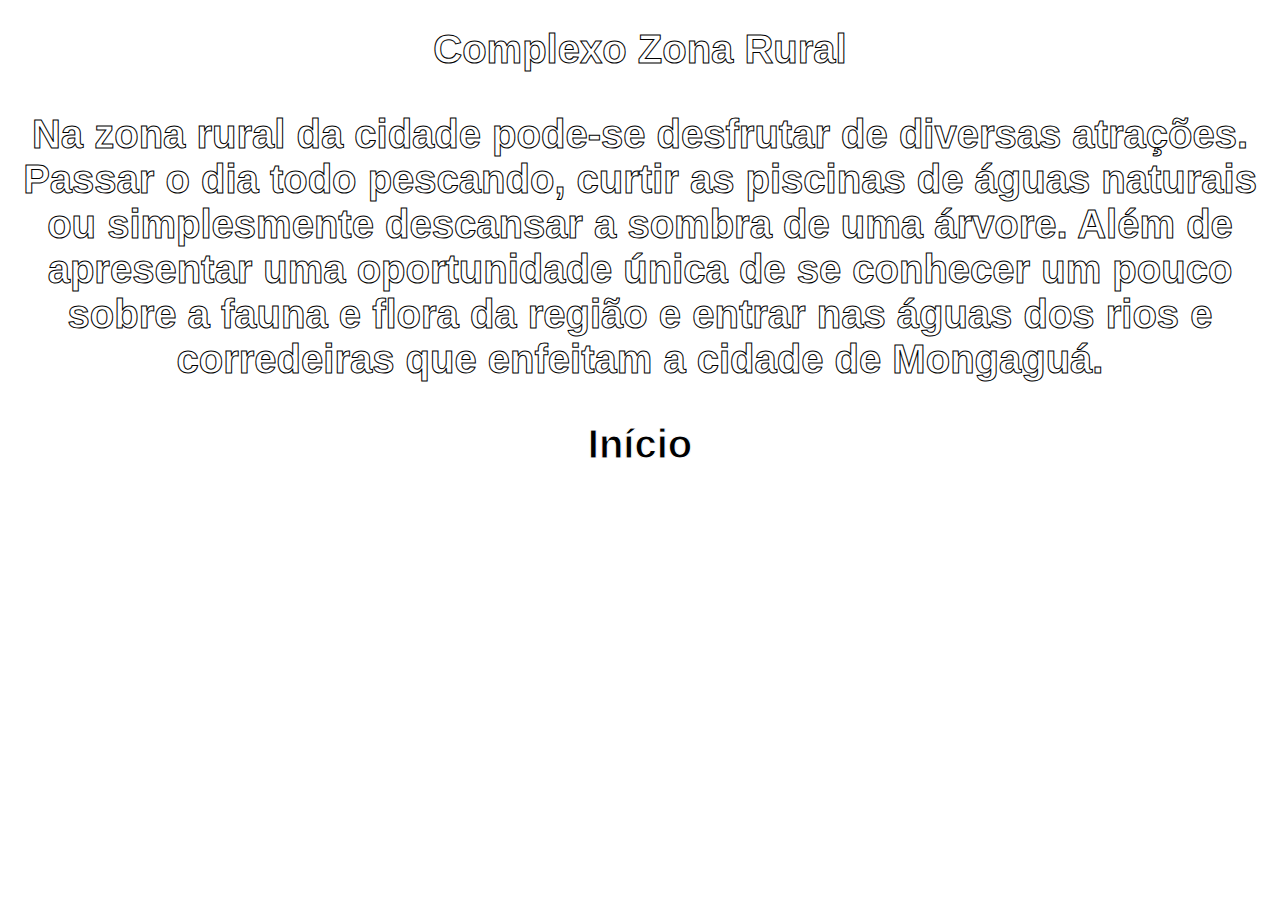
<file: ComplexoRural.html>
<!DOCTYPE html>
<html lang="pt-br">
<head>
    <meta charset="UTF-8">
    <meta http-equiv="X-UA-Compatible" content="IE=edge">
    <meta name="viewport" content="width=device-width, initial-scale=1.0">
    <title>COMPLEXO ZONA RURAL</title>
    <link rel="stylesheet" href="estilos.css">
    <style>
        body {
            background-image: url(https://ecrie.com.br/sistema/conteudos/imagem/g_55_2_3_19052021133605.jpg);
            background-attachment: fixed;
            background-position: center;
            background-size: cover;
        }
    </style>
</head>
<body>
    <h1>Complexo Zona Rural</h1>
    <p>Na zona rural da cidade pode-se desfrutar de diversas atrações. Passar o dia todo pescando, curtir as piscinas de águas naturais ou simplesmente descansar a sombra de uma árvore. Além de apresentar uma oportunidade única de se conhecer um pouco sobre a fauna e flora da região e entrar nas águas dos rios e corredeiras que enfeitam a cidade de Mongaguá.</p>
    <a href="index.html">Início</a>
</body>
</html>
</file>
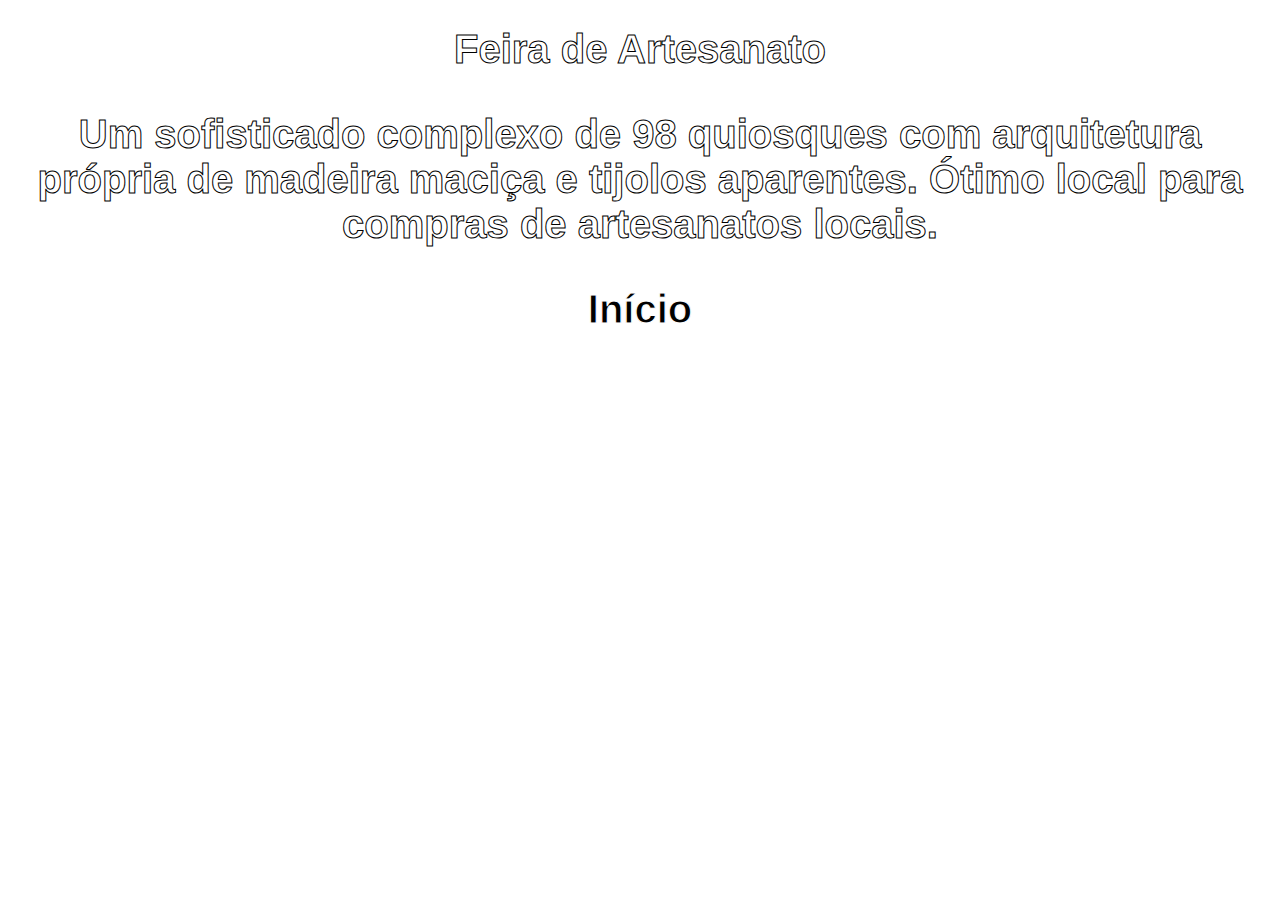
<file: FeiraArtesanato.html>
<!DOCTYPE html>
<html lang="pt-br">
<head>
    <meta charset="UTF-8">
    <meta http-equiv="X-UA-Compatible" content="IE=edge">
    <meta name="viewport" content="width=device-width, initial-scale=1.0">
    <title>FEIRA DE ARTESANATO</title>
    <link rel="stylesheet" href="estilos.css">
    <style>
        body {
            background-image: url(https://ecrie.com.br/sistema/conteudos/imagem/m_55_12_3_19052021144256.jpg);
            background-attachment: fixed;
            background-position: center;
            background-size: cover;
        }
    </style>
</head>
<body>
    <h1>Feira de Artesanato</h1>
    <p>Um sofisticado complexo de 98 quiosques com arquitetura própria de madeira maciça e tijolos aparentes. Ótimo local para compras de artesanatos locais.</p>
    <a href="index.html">Início</a>
</body>
</html>
</file>
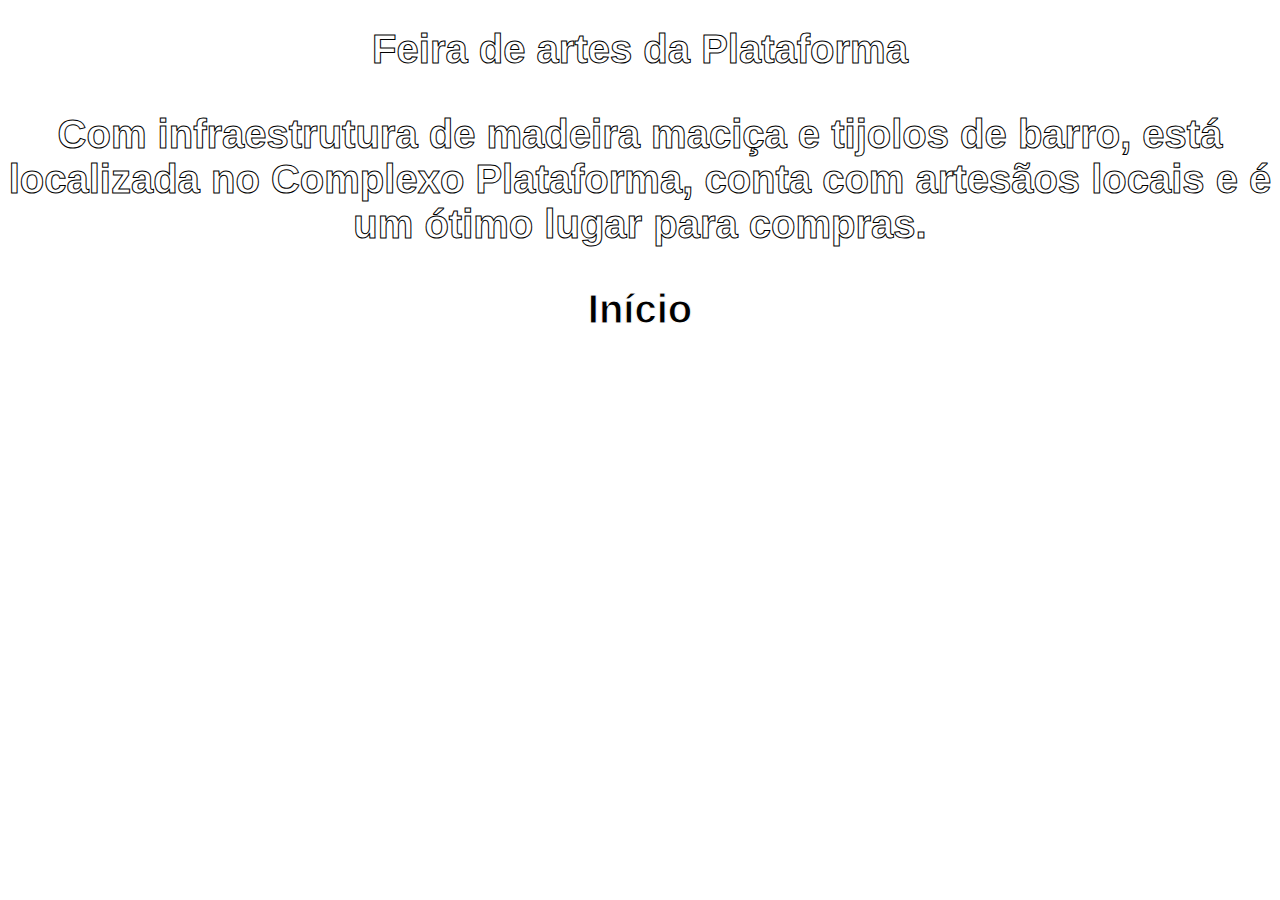
<file: FeiraPlataforma.html>
<!DOCTYPE html>
<html lang="pt-br">
<head>
    <meta charset="UTF-8">
    <meta http-equiv="X-UA-Compatible" content="IE=edge">
    <meta name="viewport" content="width=device-width, initial-scale=1.0">
    <title>FEIRA DE ARTES DA PLATAFORMA</title>
    <link rel="stylesheet" href="estilos.css">
    <style>
        body {
            background-image: url(https://ecrie.com.br/sistema/conteudos/imagem/m_55_0_3_19052021142503.jpg);
            background-attachment: fixed;
            background-position: center;
            background-size: cover;
        }
    </style>
</head>
<body>
    <h1>Feira de artes da Plataforma</h1>
    <p>Com infraestrutura de madeira maciça e tijolos de barro, está localizada no Complexo Plataforma, conta com artesãos locais e é um ótimo lugar para compras.</p>
    <a href="index.html">Início</a>
</body>
</html>
</file>
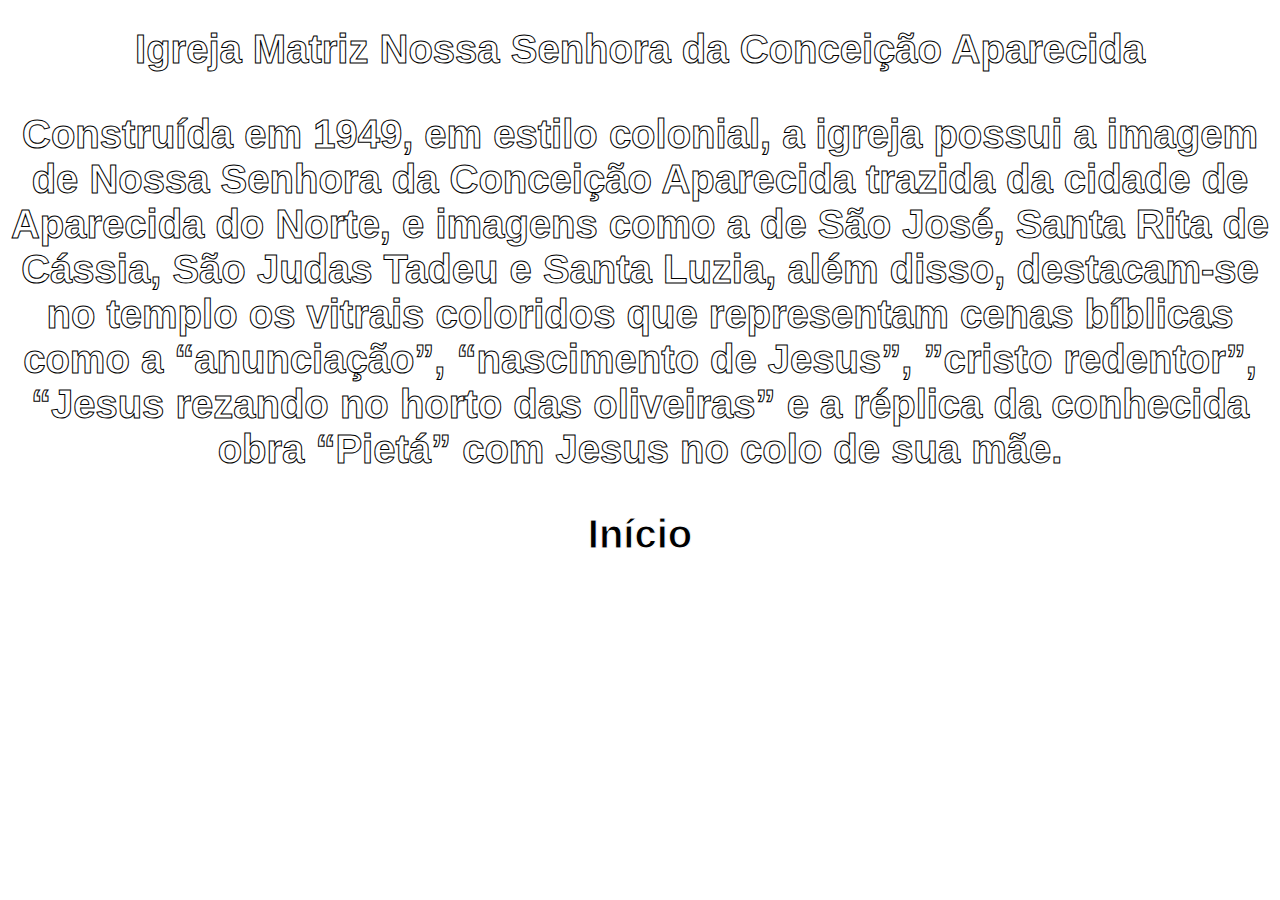
<file: Igreja.html>
<!DOCTYPE html>
<html lang="pt-br">
<head>
    <meta charset="UTF-8">
    <meta http-equiv="X-UA-Compatible" content="IE=edge">
    <meta name="viewport" content="width=device-width, initial-scale=1.0">
    <title>IGREJA MATRIZ NOSSA SENHORA DA CONCEIÇÃO APARECIDA</title>
    <link rel="stylesheet" href="estilos.css">
    <style>
        body {
            background-image: url(https://ecrie.com.br/sistema/conteudos/imagem/m_55_1_1_19052021112429.jpg);
            background-attachment: fixed;
            background-position: center;
            background-size: cover;
        }
    </style>
</head>
<body>
    <h1>Igreja Matriz Nossa Senhora da Conceição Aparecida</h1>
    <p>Construída em 1949, em estilo colonial, a igreja possui a imagem de Nossa Senhora da Conceição Aparecida trazida da cidade de Aparecida do Norte, e imagens como a de São José, Santa Rita de Cássia, São Judas Tadeu e Santa Luzia, além disso, destacam-se no templo os vitrais coloridos que representam cenas bíblicas como a “anunciação”, “nascimento de Jesus”, ”cristo redentor”, “Jesus rezando no horto das oliveiras” e a réplica da conhecida obra “Pietá” com Jesus no colo de sua mãe.</p>
    <a href="index.html">Início</a>
</body>
</html>
</file>
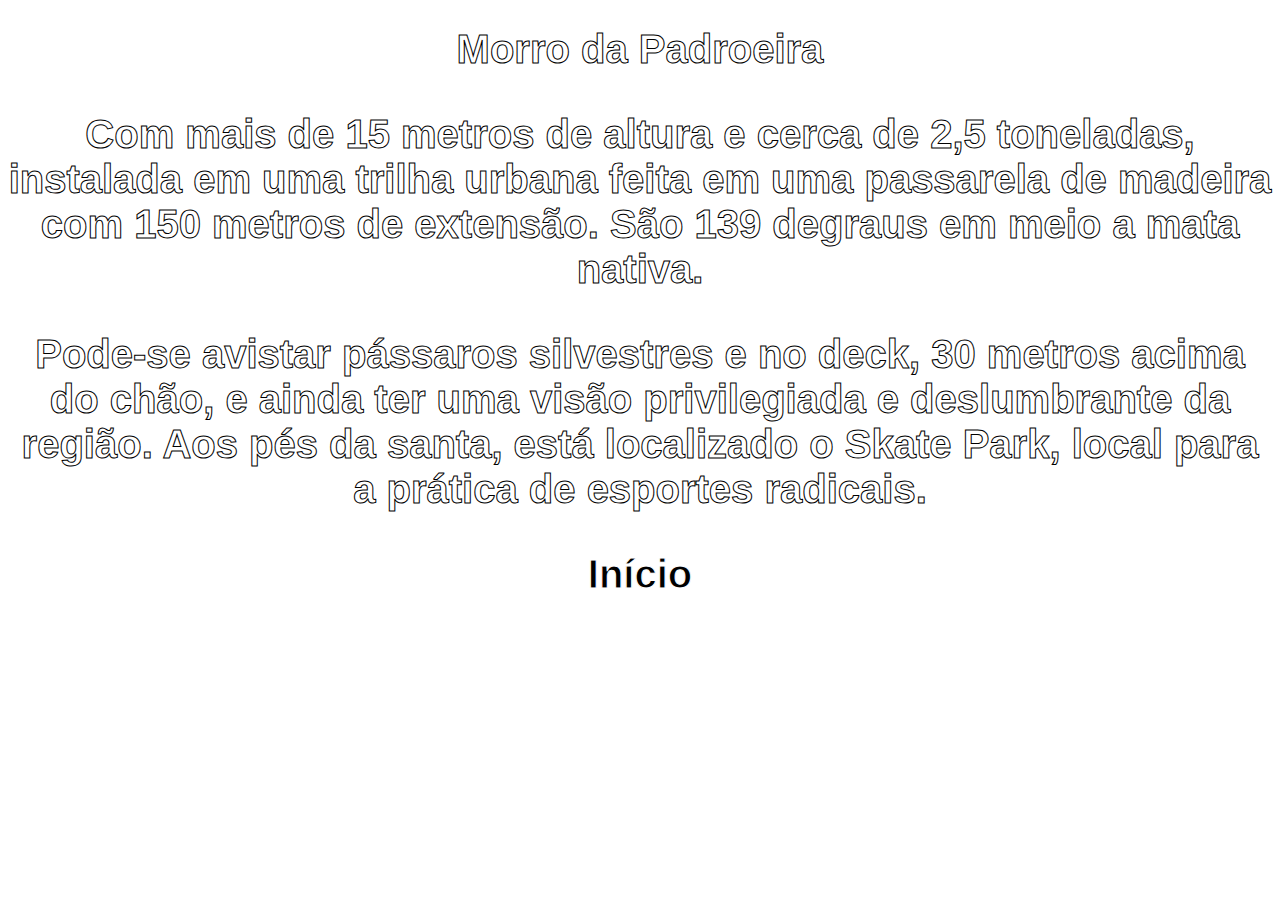
<file: Padroeira.html>
<!DOCTYPE html>
<html lang="pt-br">
<head>
    <meta charset="UTF-8">
    <meta http-equiv="X-UA-Compatible" content="IE=edge">
    <meta name="viewport" content="width=device-width, initial-scale=1.0">
    <title>MORRO DA PADROEIRA</title>
    <link rel="stylesheet" href="estilos.css">
    <style>
        body {
            background-image: url(https://ecrie.com.br/sistema/conteudos/imagem/m_55_5_4_21052021184403.jpg);
            background-attachment: fixed;
            background-size: cover;
            background-position: center;
        }
    </style>
</head>
<body>
    <h1>Morro da Padroeira</h1>
    <p>Com mais de 15 metros de altura e cerca de 2,5 toneladas, instalada em uma trilha urbana feita em uma passarela de madeira com 150 metros de extensão. São 139 degraus em meio a mata nativa.</p>
    <p>Pode-se avistar pássaros silvestres e no deck, 30 metros acima do chão, e ainda ter uma visão privilegiada e deslumbrante da região. Aos pés da santa, está localizado o Skate Park, local para a prática de esportes radicais.</p>
    <a href="index.html">Início</a>
</body>
</html>
</file>
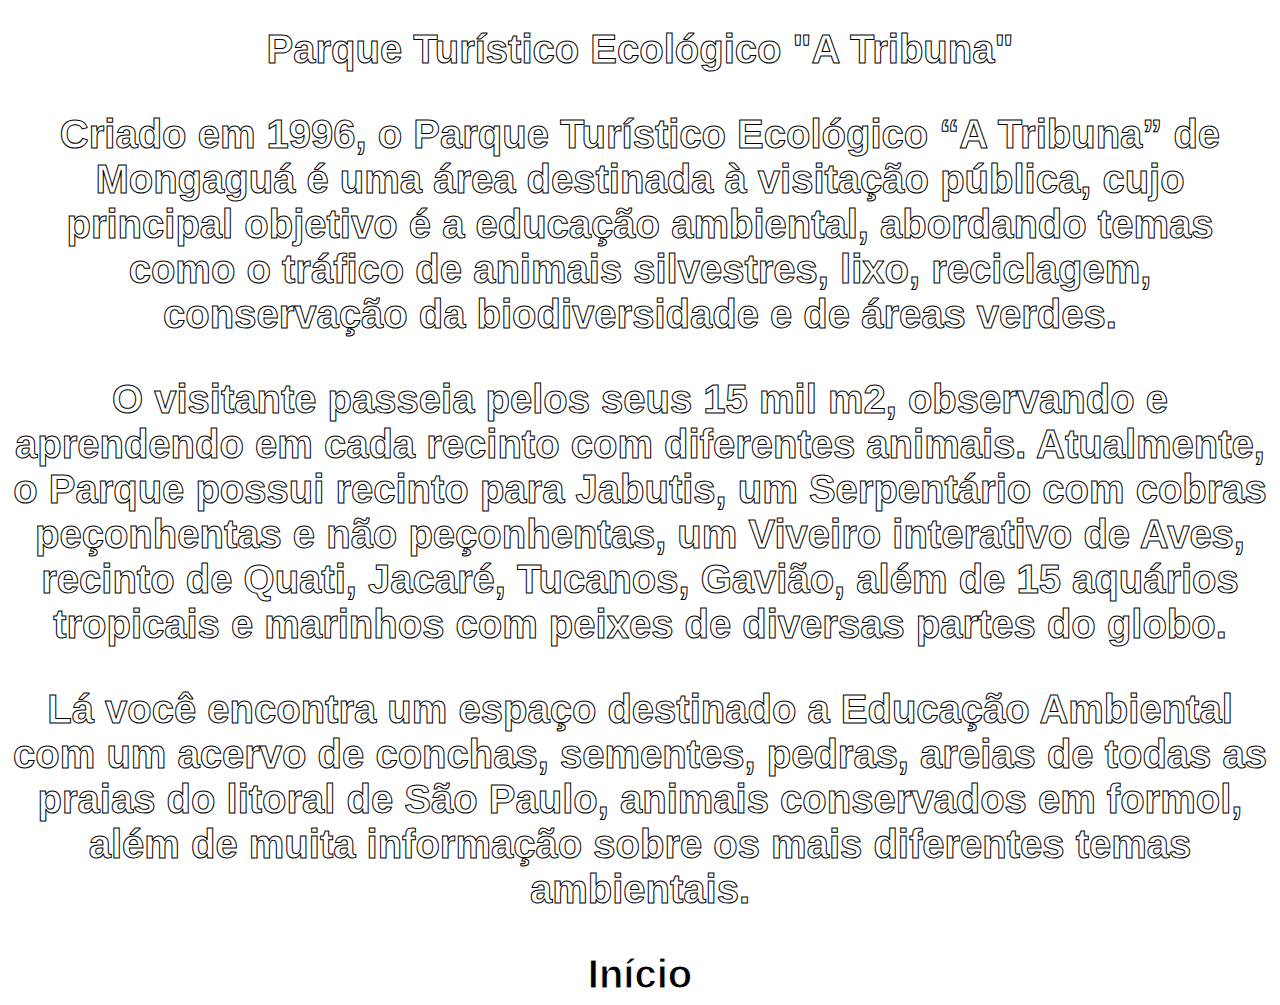
<file: ParqueATribuna.html>
<!DOCTYPE html>
<html lang="pt-br">
<head>
    <meta charset="UTF-8">
    <meta http-equiv="X-UA-Compatible" content="IE=edge">
    <meta name="viewport" content="width=device-width, initial-scale=1.0">
    <title>PARQUE TURÍSTICO ECOLÓGICO "A TRIBUNA"</title>
    <link rel="stylesheet" href="estilos.css">
    <style>
        body {
            background-image: url(https://ecrie.com.br/sistema/conteudos/imagem/m_55_1_12_18052021160136.jpg);
            background-attachment: fixed;
            background-position: center;
            background-size: cover;
        }
    </style>
</head>
<body>
    <h1>Parque Turístico Ecológico "A Tribuna"</h1>    
    <p>Criado em 1996, o Parque Turístico Ecológico “A Tribuna” de Mongaguá é uma área destinada à visitação pública, cujo principal objetivo é a educação ambiental, abordando temas como o tráfico de animais silvestres, lixo, reciclagem, conservação da biodiversidade e de áreas verdes.</p>
    <p>O visitante passeia pelos seus 15 mil m2, observando e aprendendo em cada recinto com diferentes animais. Atualmente, o Parque possui recinto para Jabutis, um Serpentário com cobras peçonhentas e não peçonhentas, um Viveiro interativo de Aves, recinto de Quati, Jacaré, Tucanos, Gavião, além de 15 aquários tropicais e marinhos com peixes de diversas partes do globo.</p>
    <p>Lá você encontra um espaço destinado a Educação Ambiental com um acervo de conchas, sementes, pedras, areias de todas as praias do litoral de São Paulo, animais conservados em formol, além de muita informação sobre os mais diferentes temas ambientais.</p>
    <a href="index.html">Início</a>
</body>
</html>
</file>
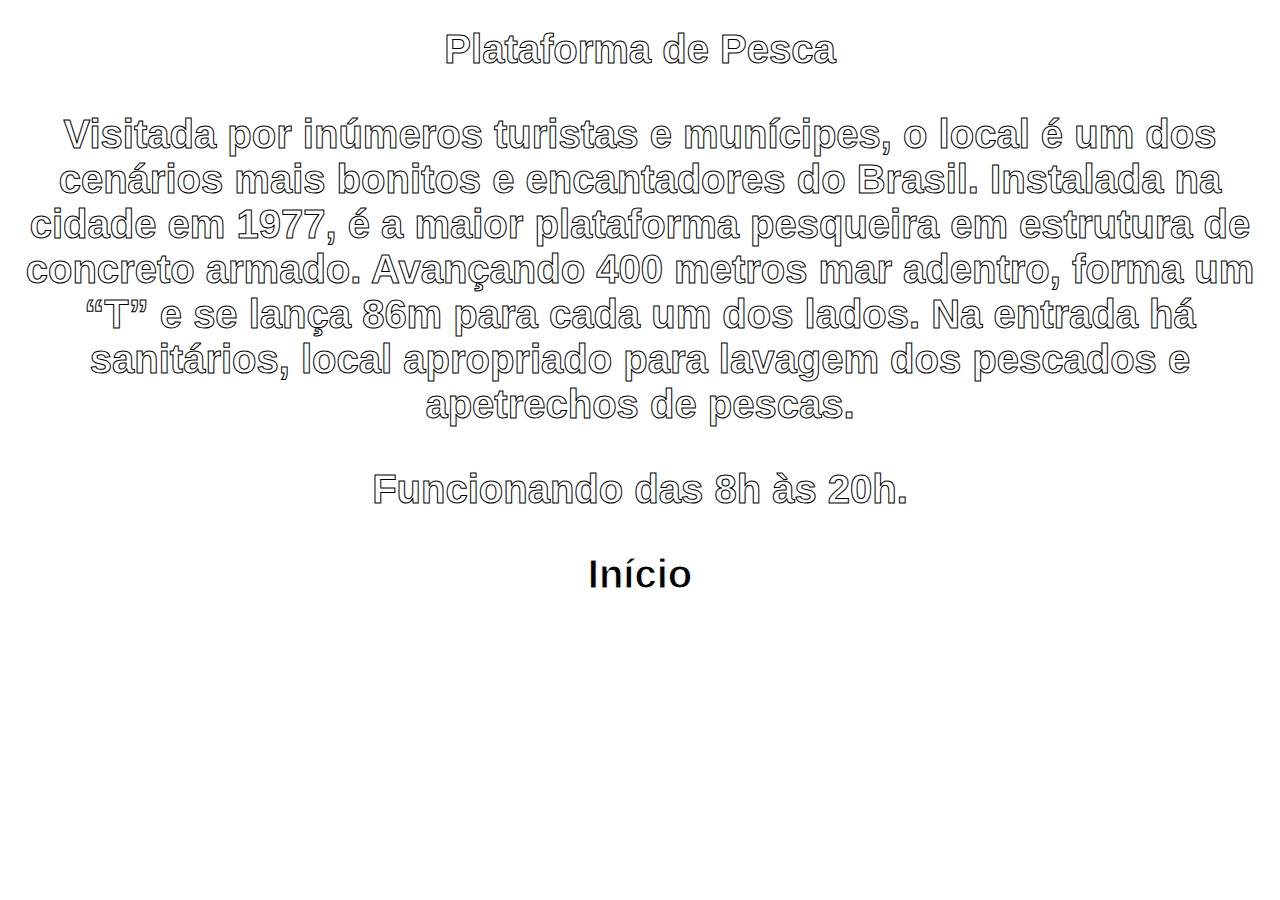
<file: plataforma.html>
<!DOCTYPE html>
<html lang="pt-br">
<head>
    <meta charset="UTF-8">
    <meta http-equiv="X-UA-Compatible" content="IE=edge">
    <meta name="viewport" content="width=device-width, initial-scale=1.0">
    <title>PLATAFORMA DE PESCA</title>
    <link rel="stylesheet" href="estilos.css">
    <style>
        body {
            background-image: url(https://ecrie.com.br/sistema/conteudos/imagem/m_55_16_6_20052021131005.jpg);
            background-attachment: fixed;
            background-position: center;
            background-size: cover;
        }
    </style>
</head>
<body>
    <h1>Plataforma de Pesca</h1>
    <p>Visitada por inúmeros turistas e munícipes, o local é um dos cenários mais bonitos e encantadores do Brasil. Instalada na cidade em 1977, é a maior plataforma pesqueira em estrutura de concreto armado. Avançando 400 metros mar adentro, forma um “T” e se lança 86m para cada um dos lados. Na entrada há sanitários, local apropriado para lavagem dos pescados e apetrechos de pescas.</p>
    <p>Funcionando das 8h às 20h.</p>
    <a href="index.html">Início</a>
</body>
</html>
</file>
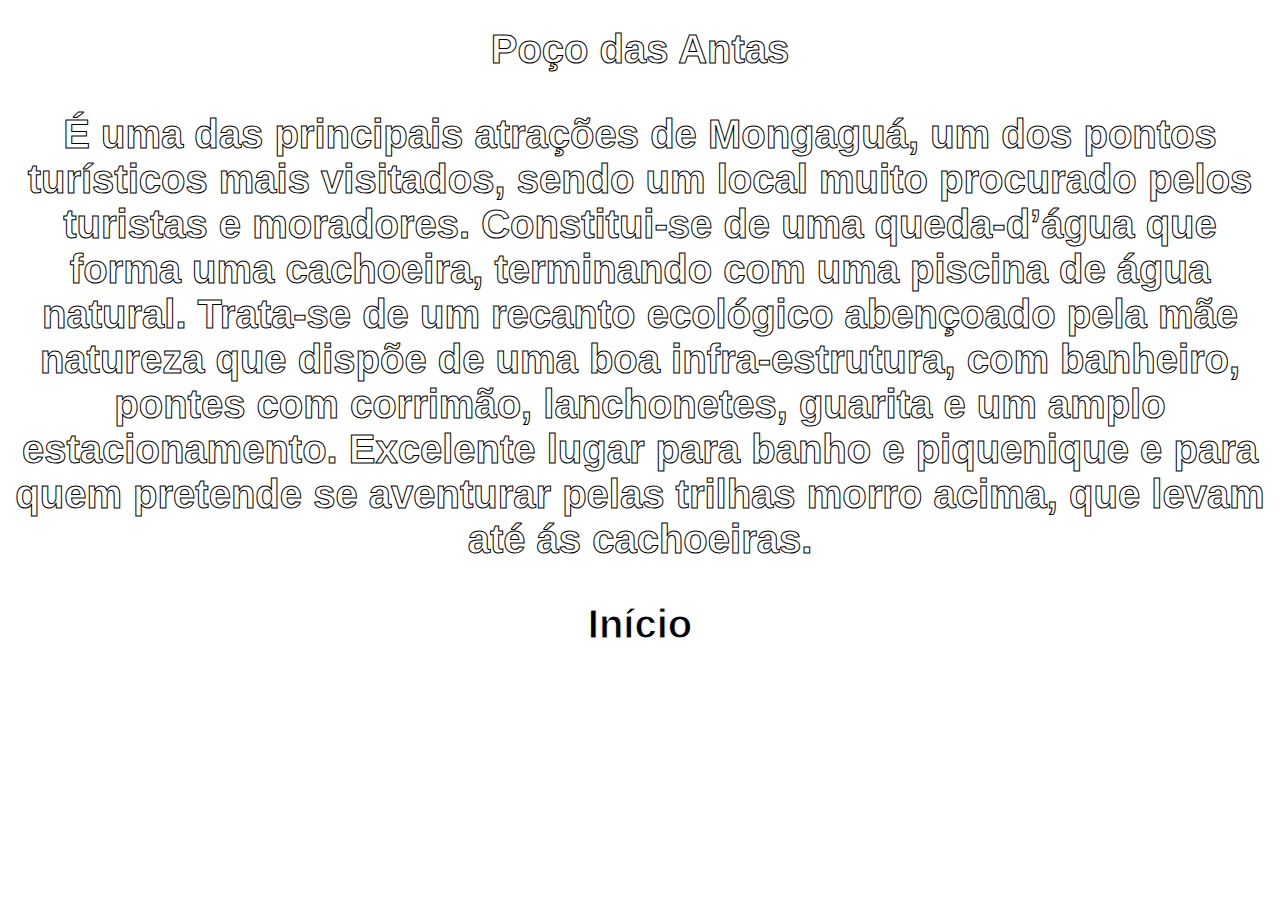
<file: PocoDasAntas.html>
<!DOCTYPE html>
<html lang="pt-br">
<head>
    <meta charset="UTF-8">
    <meta http-equiv="X-UA-Compatible" content="IE=edge">
    <meta name="viewport" content="width=device-width, initial-scale=1.0">
    <title>POÇO DAS ANTAS</title>
    <link rel="stylesheet" href="estilos.css">
    <style>
        body {
            background-image: url(https://ecrie.com.br/sistema/conteudos/imagem/m_55_14_4_19052021100301.jpg);
            background-attachment: fixed;
            background-position: center;
            background-size: cover;
        }
    </style>
</head>
<body>
    <h1>Poço das Antas</h1>
    <p>É uma das principais atrações de Mongaguá, um dos pontos turísticos mais visitados, sendo um local muito procurado pelos turistas e moradores. Constitui-se de uma queda-d’água que forma uma cachoeira, terminando com uma piscina de água natural. Trata-se de um recanto ecológico abençoado pela mãe natureza que dispõe de uma boa infra-estrutura, com banheiro, pontes com corrimão, lanchonetes, guarita e um amplo estacionamento. Excelente lugar para banho e piquenique e para quem pretende se aventurar pelas trilhas morro acima, que levam até ás cachoeiras.</p>
    <a href="index.html">Início</a>
</body>
</html>
</file>
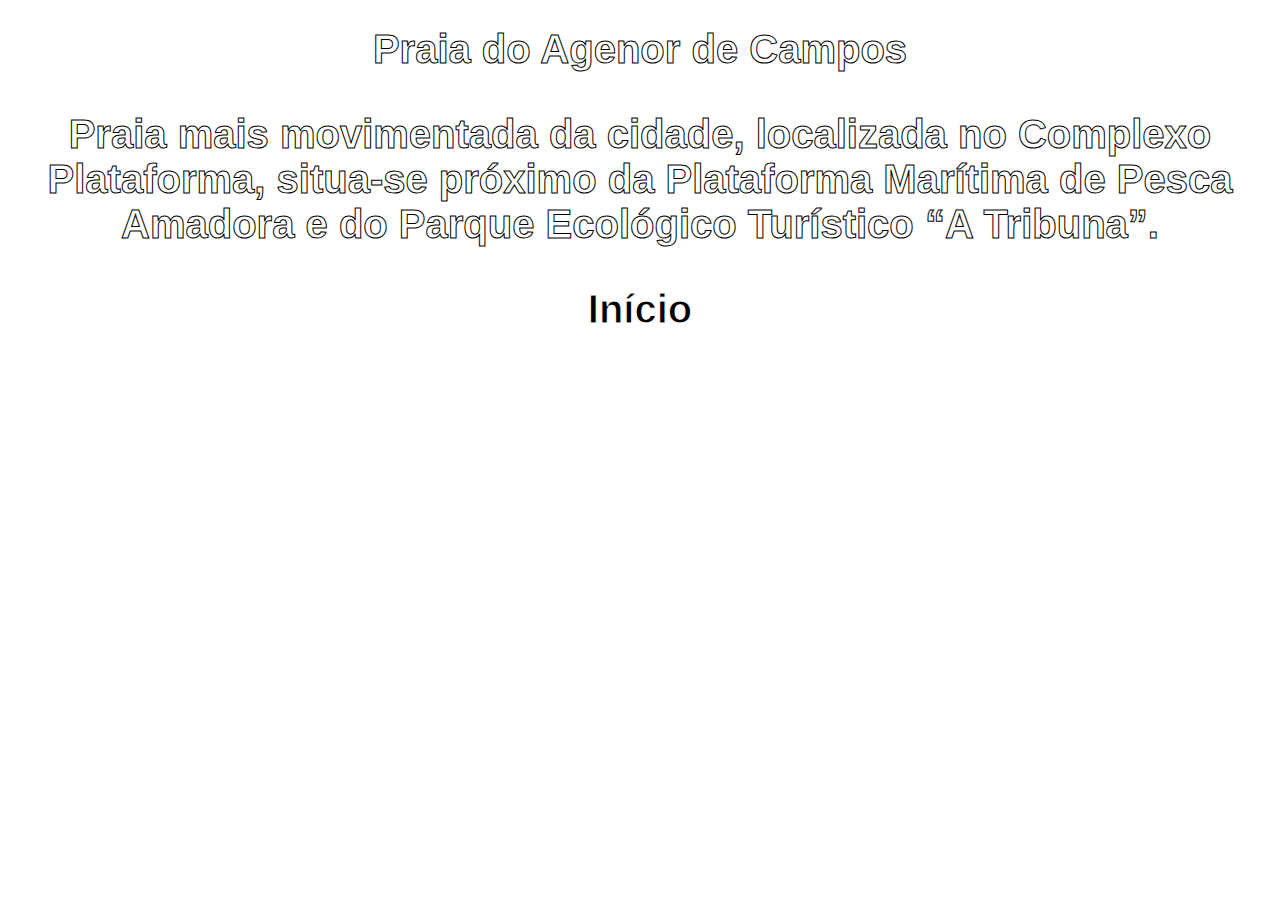
<file: PraiaAgenor.html>
<!DOCTYPE html>
<html lang="pt-br">
<head>
    <meta charset="UTF-8">
    <meta http-equiv="X-UA-Compatible" content="IE=edge">
    <meta name="viewport" content="width=device-width, initial-scale=1.0">
    <title>PRAIA DO AGENOR DE CAMPOS</title>
    <link rel="stylesheet" href="estilos.css">
    <style>
        body {
            background-image: url(https://ecrie.com.br/sistema/conteudos/imagem/g_55_1_9_19052021101843.jpg);
            background-attachment: fixed;
            background-position: center;
            background-size: cover;
        }
    </style>
</head>
<body>
    <h1>Praia do Agenor de Campos</h1>
    <p>Praia mais movimentada da cidade, localizada no Complexo Plataforma, situa-se próximo da Plataforma Marítima de Pesca Amadora e do Parque Ecológico Turístico “A Tribuna”.</p>
    <a href="index.html">Início</a>
</body>
</html>
</file>
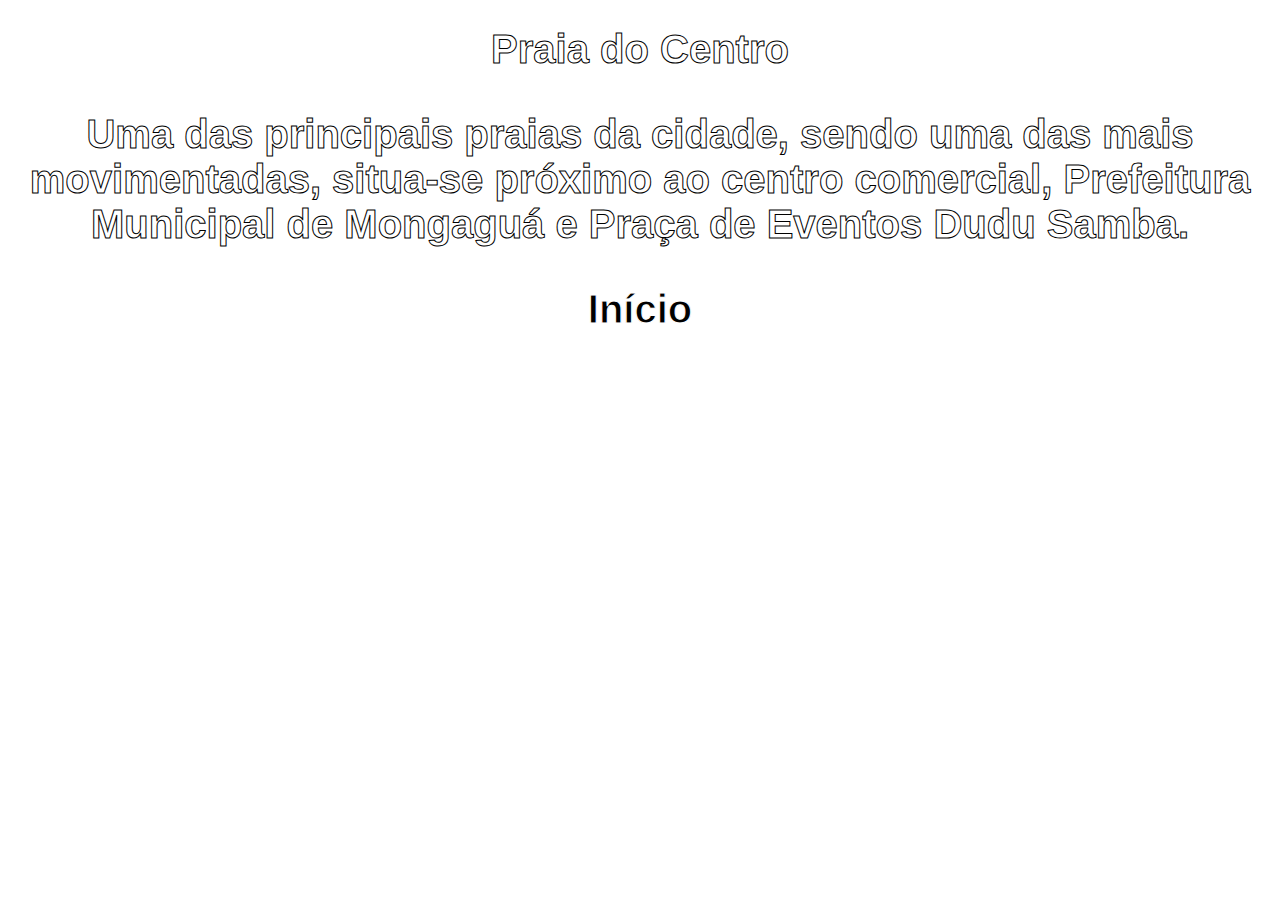
<file: PraiaCentro.html>
<!DOCTYPE html>
<html lang="pt-br">
<head>
    <meta charset="UTF-8">
    <meta http-equiv="X-UA-Compatible" content="IE=edge">
    <meta name="viewport" content="width=device-width, initial-scale=1.0">
    <title>PRAIA DO CENTRO</title>
    <link rel="stylesheet" href="estilos.css">
    <style>
        body {
            background-image: url(https://ecrie.com.br/sistema/conteudos/imagem/m_55_7_10_19052021110819.jpg);
            background-attachment: fixed;
            background-position: center;
            background-size: cover;
        }
    </style>
</head>
<body>
    <h1>Praia do Centro</h1>
    <p>Uma das principais praias da cidade, sendo uma das mais movimentadas, situa-se próximo ao centro comercial, Prefeitura Municipal de Mongaguá e Praça de Eventos Dudu Samba. </p>
    <a href="index.html">Início</a>
</body>
</html>
</file>
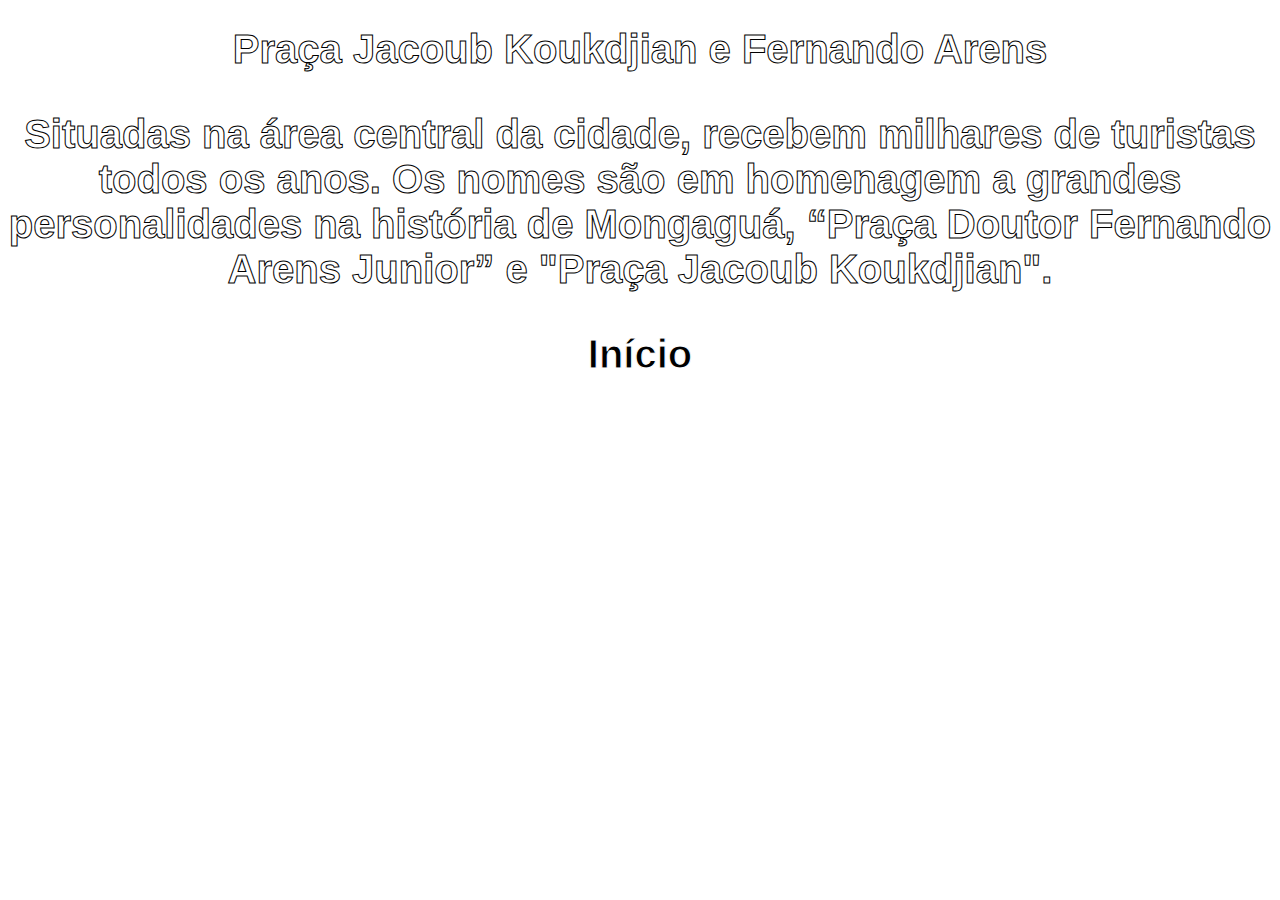
<file: PraçaJK-FA.html>
<!DOCTYPE html>
<html lang="pt-br">
<head>
    <meta charset="UTF-8">
    <meta http-equiv="X-UA-Compatible" content="IE=edge">
    <meta name="viewport" content="width=device-width, initial-scale=1.0">
    <title>PRAÇA JACOUB KOUKDJIAN E FERNANDO ARENS</title>
    <link rel="stylesheet" href="estilos.css">
    <style>
        body {
            background-image: url(https://ecrie.com.br/sistema/conteudos/imagem/m_55_13_1_08062021120026.jpg);
            background-attachment: fixed;
            background-position: center;
            background-size: cover;
        }
    </style>
</head>
<body>
    <h1>Praça Jacoub Koukdjian e Fernando Arens</h1>
    <p>Situadas na área central da cidade, recebem milhares de turistas todos os anos. Os nomes são em homenagem a  grandes personalidades na história de Mongaguá, “Praça Doutor Fernando Arens Junior” e "Praça Jacoub Koukdjian". </p>
    <a href="index.html">Início</a>
</body>
</html>
</file>
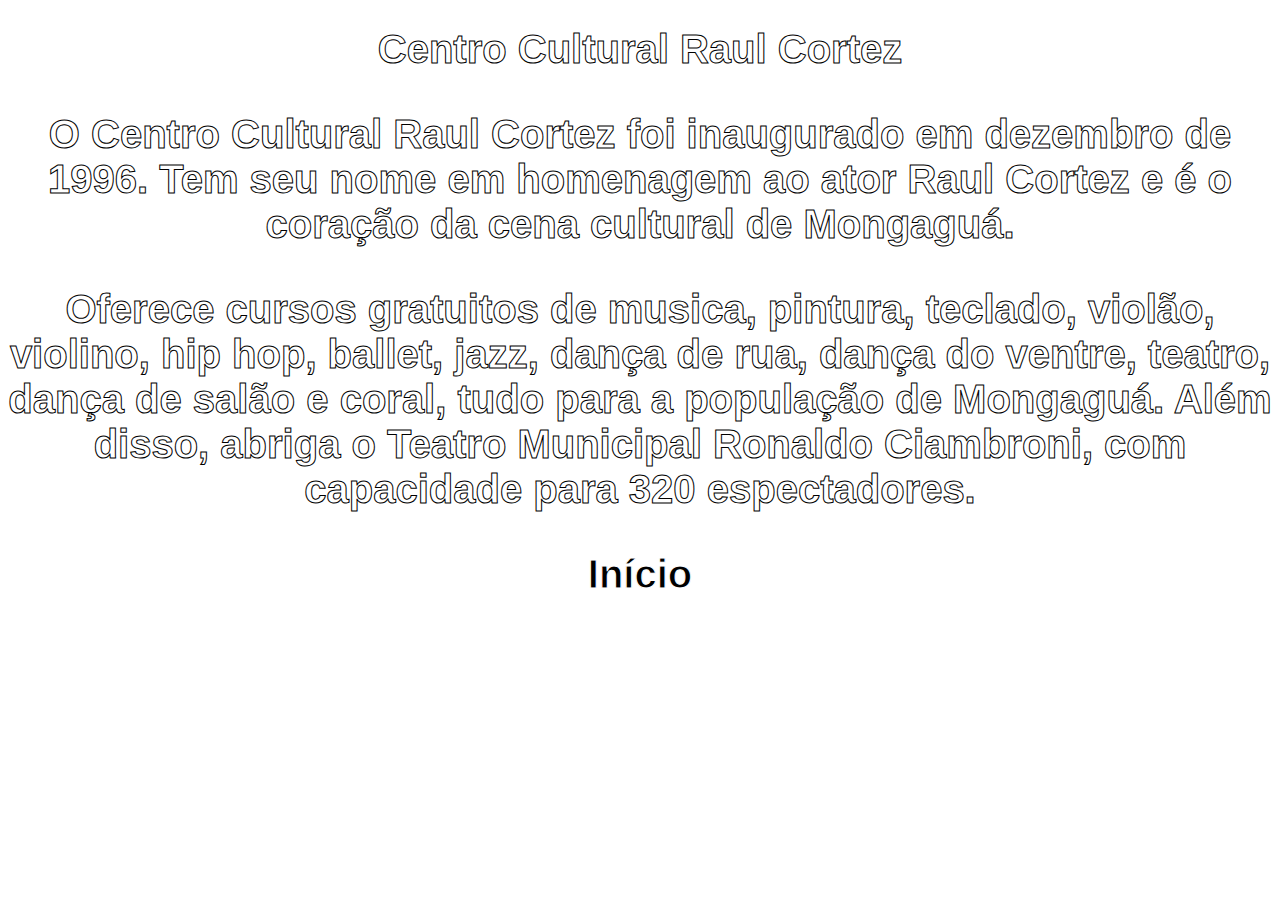
<file: RaulCortez.html>
<!DOCTYPE html>
<html lang="pt-br">
<head>
    <meta charset="UTF-8">
    <meta http-equiv="X-UA-Compatible" content="IE=edge">
    <meta name="viewport" content="width=device-width, initial-scale=1.0">
    <title>CENTRO CULTURAL RAUL CORTEZ</title>
    <link rel="stylesheet" href="estilos.css">
    <style>
        body {
            background-image: url(https://ecrie.com.br/sistema/conteudos/imagem/m_55_0_15_08062021110045.jpg);
            background-attachment: fixed;
            background-position: center;
            background-size: cover;
        }
    </style>
</head>
<body>
    <h1>Centro Cultural Raul Cortez</h1>
    <p>O Centro Cultural Raul Cortez foi inaugurado em dezembro de 1996. Tem seu nome em homenagem ao ator Raul Cortez e é o coração da cena cultural de Mongaguá.</p>
    <p>Oferece cursos gratuitos de musica, pintura, teclado, violão, violino, hip hop, ballet, jazz, dança de rua, dança do ventre, teatro, dança de salão e coral, tudo para a população de Mongaguá. Além disso, abriga o Teatro Municipal Ronaldo Ciambroni, com capacidade para 320 espectadores. </p>
    <a href="index.html">Início</a>
</body>
</html>
</file>
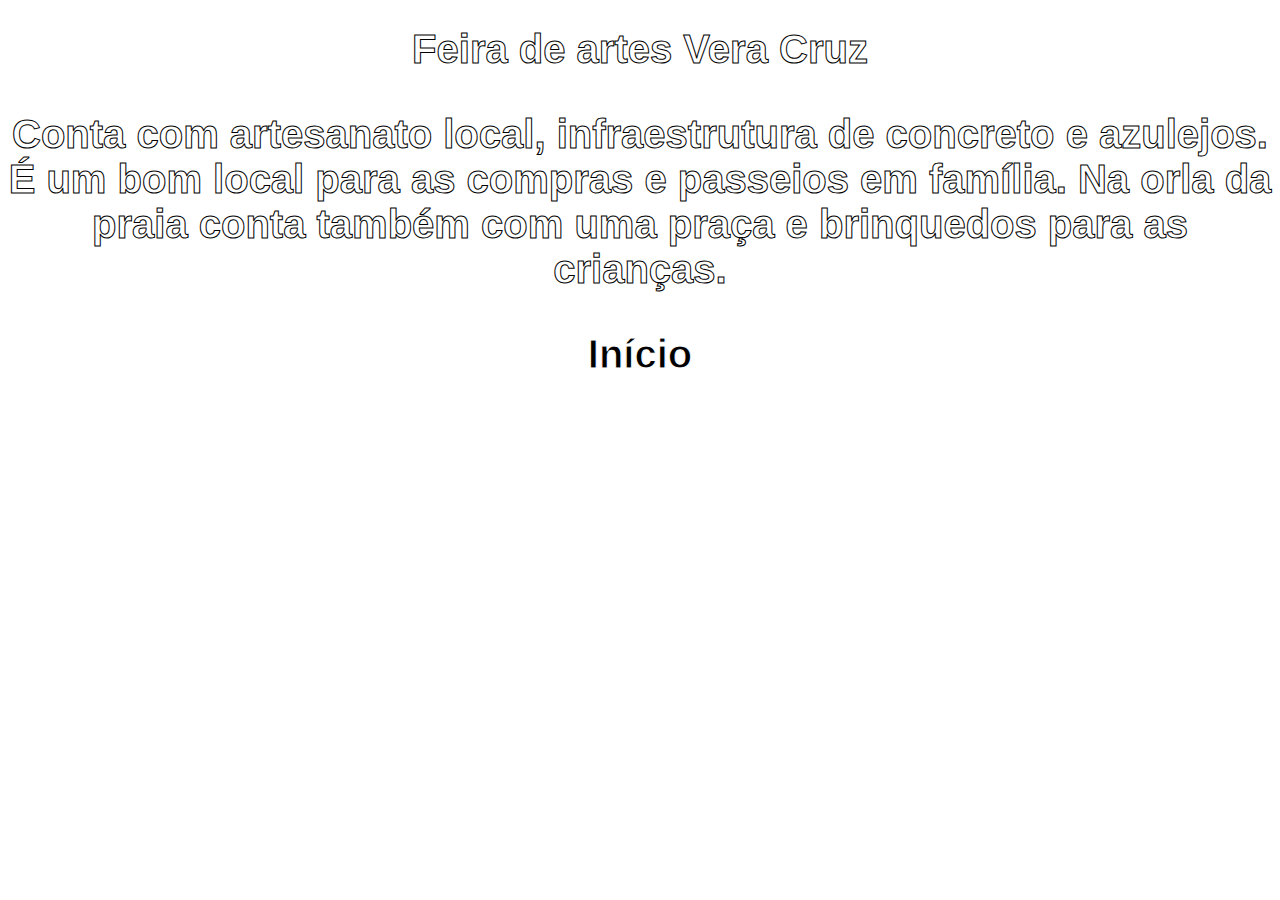
<file: VeraCruz.html>
<!DOCTYPE html>
<html lang="pt-br">
<head>
    <meta charset="UTF-8">
    <meta http-equiv="X-UA-Compatible" content="IE=edge">
    <meta name="viewport" content="width=device-width, initial-scale=1.0">
    <title>FEIRA DE ARTES VERA CRUZ</title>
    <link rel="stylesheet" href="estilos.css">
    <style>
        body {
            background-image: url(https://ecrie.com.br/sistema/conteudos/imagem/m_55_5_3_08062021122902.jpg);
            background-attachment: fixed;
            background-position: center;
            background-size: cover;
        }
    </style>
</head>
<body>
    <h1>Feira de artes Vera Cruz</h1>
    <p>Conta com artesanato local, infraestrutura de concreto e azulejos. É um bom local para as compras e passeios em família. Na orla da praia conta também com uma praça e brinquedos para as crianças.</p>
    <a href="index.html">Início</a>
</body>
</html>
</file>
<file: estilos.css>
img {
    height: 300px;
    width: 550px;
}
h1, p, a {
    font-size: 40px;
    color: rgb(255, 255, 255);
    text-align: center;
    font-family: Arial, Helvetica, sans-serif;
    font-weight: 600;

}
body {
    text-align: center;
    -webkit-text-stroke: 1px rgb(0, 0, 0);
}
a {
    color: black;
    -webkit-text-stroke: 1px rgb(255, 255, 255);
    background-color: white;
}
h1 {
    font-weight: 900;
}
</file>
